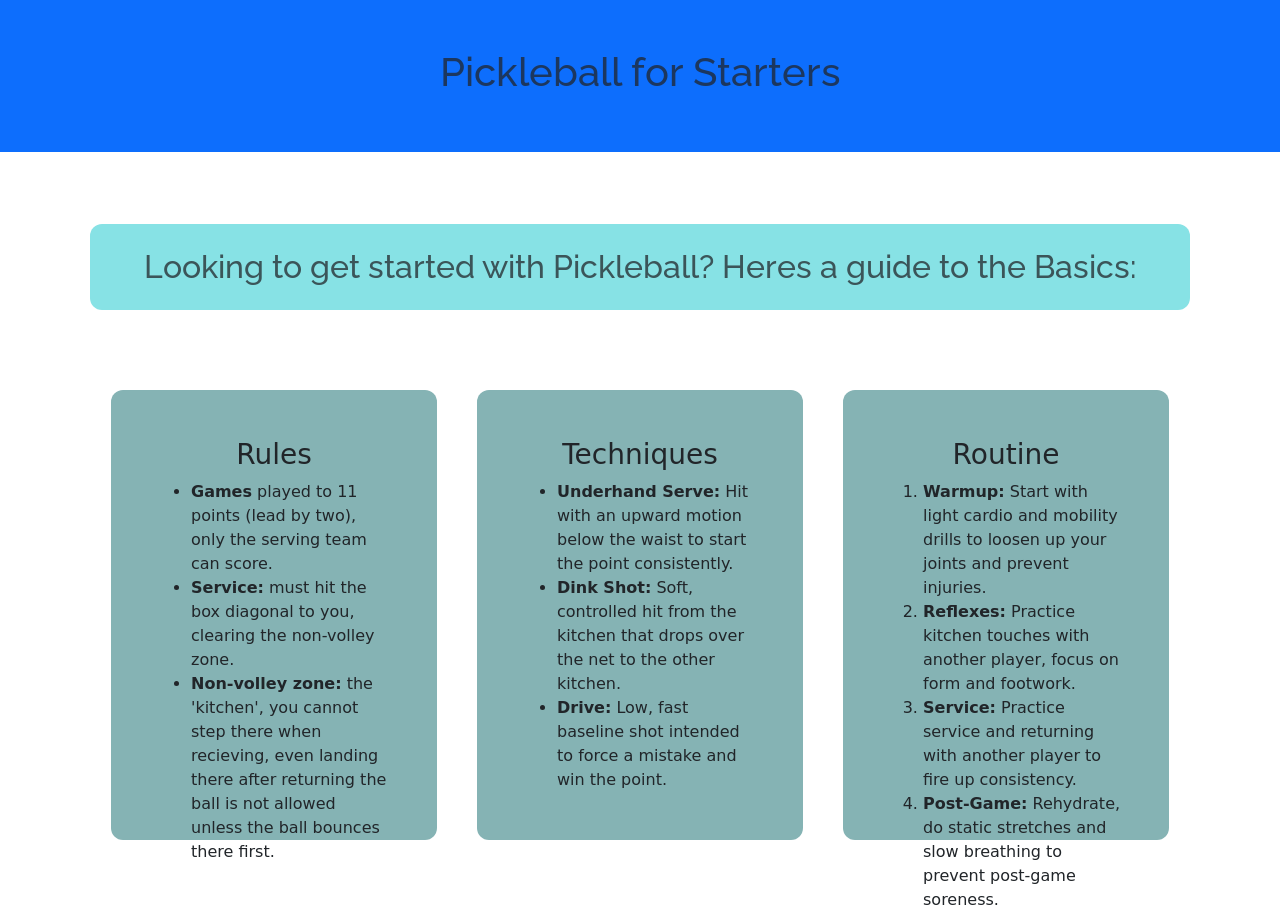
<file: index.html>
<!DOCTYPE html>
<html lang="en">
<head>
    <meta charset="UTF-8">
    <meta name="viewport" content="width=device-width, initial-scale=1.0">
    <title>Pickleball for Starters</title>

    <link rel="stylesheet" href="style.css">

    <link href="https://cdn.jsdelivr.net/npm/bootstrap@5.3.3/dist/css/bootstrap.min.css" rel="stylesheet">
    <script src="https://cdn.jsdelivr.net/npm/bootstrap@5.3.3/dist/js/bootstrap.bundle.min.js"></script>

    <!--GStatic Font-->
    <link rel="preconnect" href="https://fonts.googleapis.com">
    <link rel="preconnect" href="https://fonts.gstatic.com" crossorigin>
    <link href="https://fonts.googleapis.com/css2?family=Raleway:ital,wght@0,100..900;1,100..900&display=swap" rel="stylesheet">

</head>
<body style="background-image: url(https://static.vecteezy.com/system/resources/previews/035/916/700/non_2x/cool-editable-pickleball-background-for-any-graphic-purpose-vector.jpg);">

    <div class="Header bg-primary text-muted text-center p-5">
        <h1>Pickleball for Starters</h1>
    </div>
    <br>
    <div class="pill">
    <h2 class="text-center mt-5 text-muted p-4 ">Looking to get started with Pickleball? Heres a guide to the Basics:</h2>
    </div>
    <br>
    <br><br>
    
    <div class="row">
        <!--Rules-->
        <div class="rls col-3 p-5">
            <h3 style="text-align: center;">Rules</h3>
            <ul>
                <li><b>Games</b> played to 11 points (lead by two), only the serving team can score.</li>
                <li><b>Service:</b> must hit the box diagonal to you, clearing the non-volley zone.</li>
                <li><b>Non-volley zone:</b> the 'kitchen', you cannot step there when recieving, even landing there after returning the ball is not allowed unless the ball bounces there first.</li>
            </ul>
        </div>
        <!--Techniques-->
        <div class="tchs col-3 p-5">
            <h3 style="text-align: center;">Techniques</h3>
            <ul>
                <li><b>Underhand Serve:</b> Hit with an upward motion below the waist to start the point consistently.</li>
                <li><b>Dink Shot:</b> Soft, controlled hit from the kitchen that drops over the net to the other kitchen.</li>
                <li><b>Drive:</b> Low, fast baseline shot intended to force a mistake and win the point.</li>
            </ul>
        </div>
        <!--Routine-->
        <div class="rtn col-3 p-5">
            <h3 style="text-align: center;">Routine</h3>
            <ol>
                <li><b>Warmup:</b> Start with light cardio and mobility drills to loosen up your joints and prevent injuries.</li>
                <li><b>Reflexes:</b> Practice kitchen touches with another player, focus on form and footwork.</li>
                <li><b>Service:</b> Practice service and returning with another player to fire up consistency.</li>
                <li><b>Post-Game:</b> Rehydrate, do static stretches and slow breathing to prevent post-game soreness.</li>
            </ol>
        </div>

    </div>


</body>
</html>
</file>
<file: style.css>
body {
    background-image: url(https://static.vecteezy.com/system/resources/previews/035/916/700/non_2x/cool-editable-pickleball-background-for-any-graphic-purpose-vector.jpg);
}

h1 {
    font-family: "Raleway", sans-serif;
}

h2 {
    font-family: "Raleway", sans-serif;
    color: rgb(85, 112, 103);
}

.pill {
    background-color: rgb(135, 226, 229);
    width: 1100px;
    justify-content: center;
    align-self: center;
    border-radius: 12px;
    margin-left: auto;
    margin-right: auto;
}

br.space {display: block; content: ''; margin-top: 40px;}

.row {
    gap: 40px;
    justify-content: center;
    align-items: center;
    margin-right: auto;
    margin-left: auto;
}

.col-6 {padding: 20px; gap: 20px;}

.rls {background-color: rgb(133, 179, 180); border-radius: 12px; height: 450px;}
.tchs {background-color: rgb(133, 179, 180); border-radius: 12px; height: 450px;}
.rtn {background-color: rgb(133, 179, 180); border-radius: 12px; height: 450px;}
</file>
